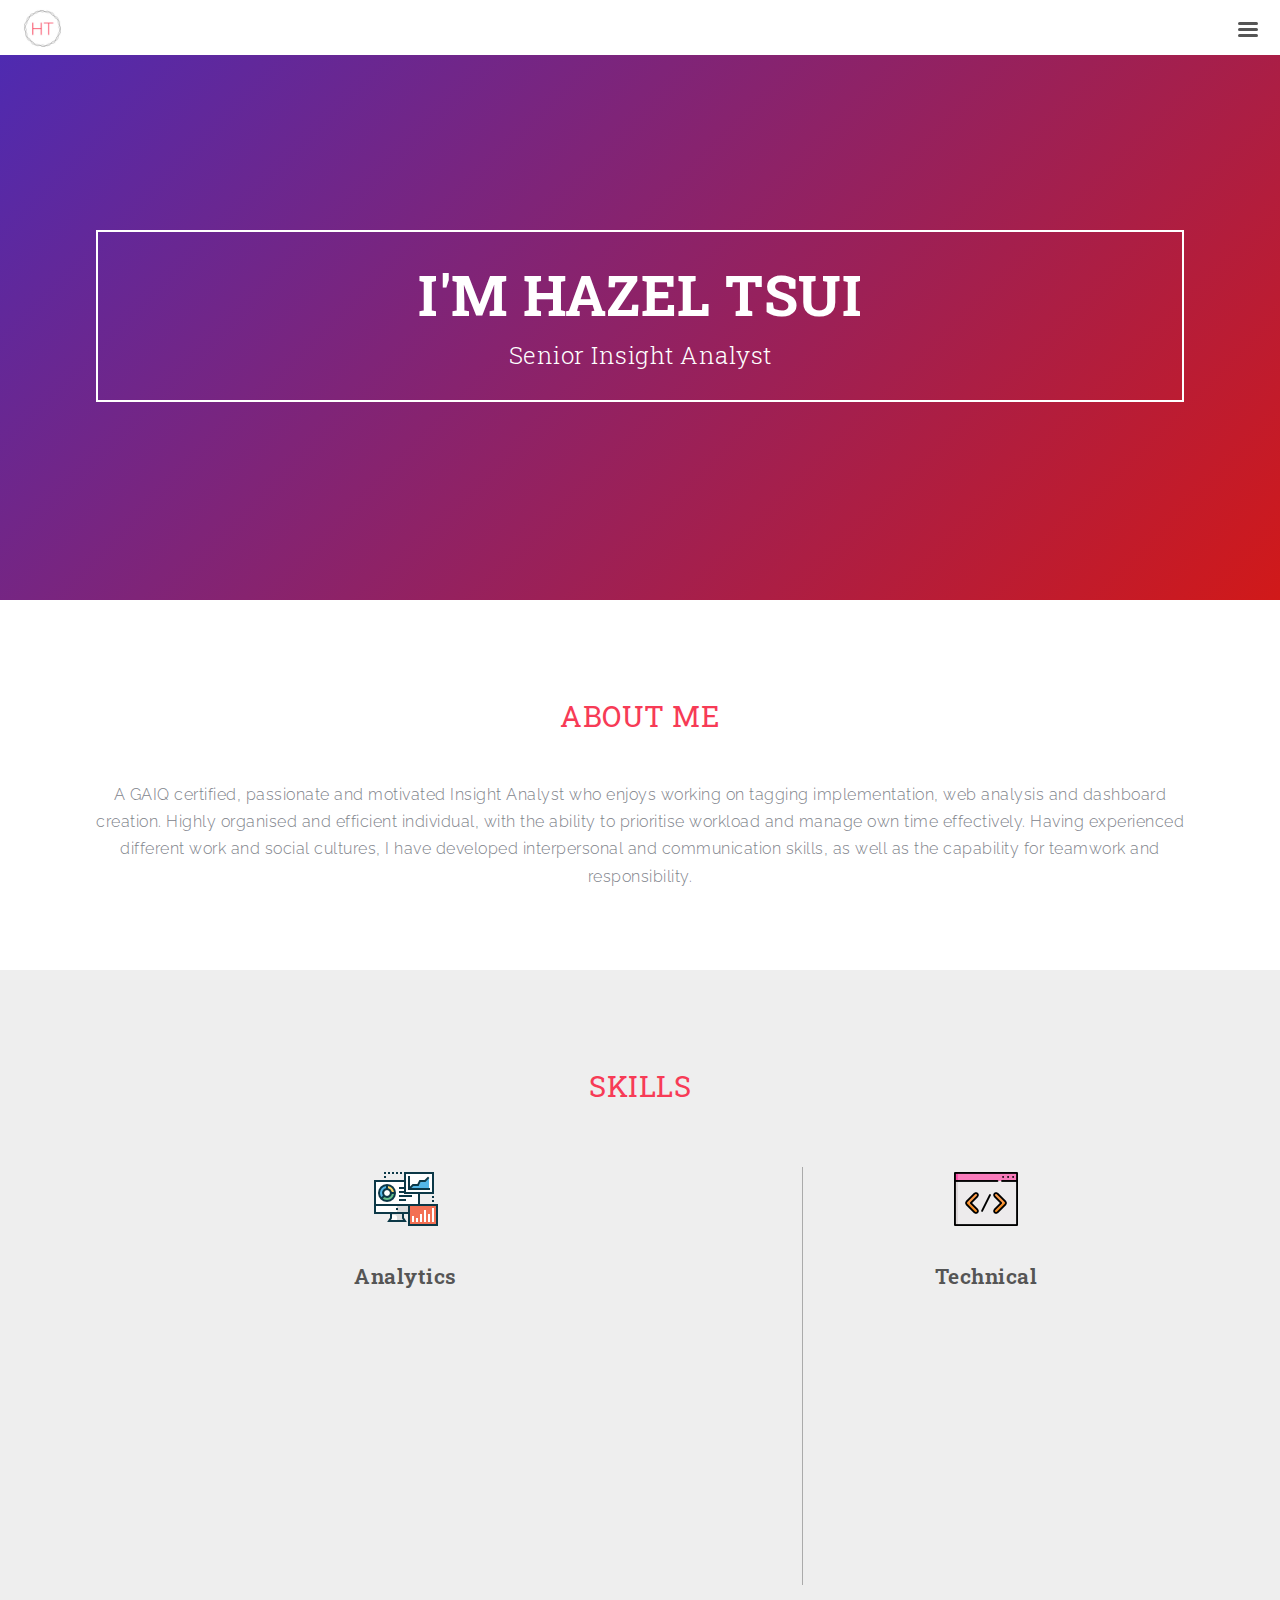
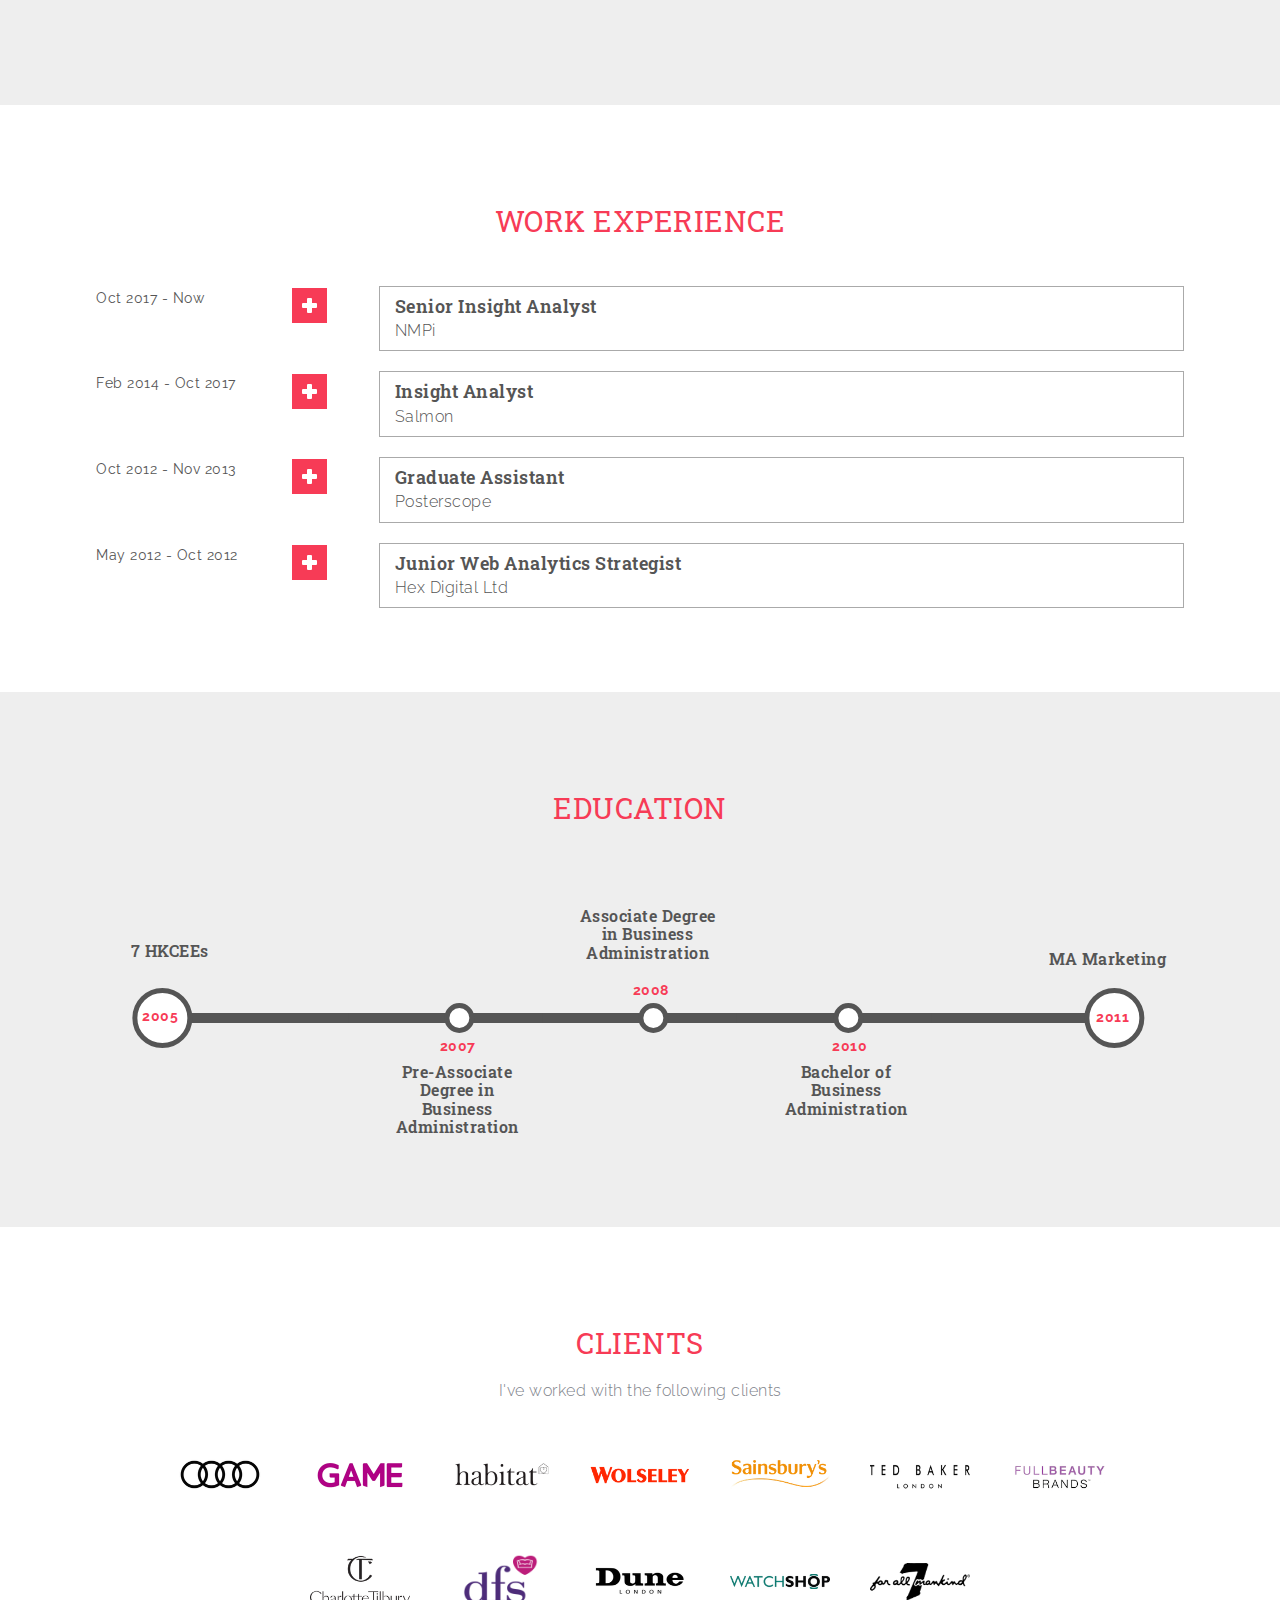
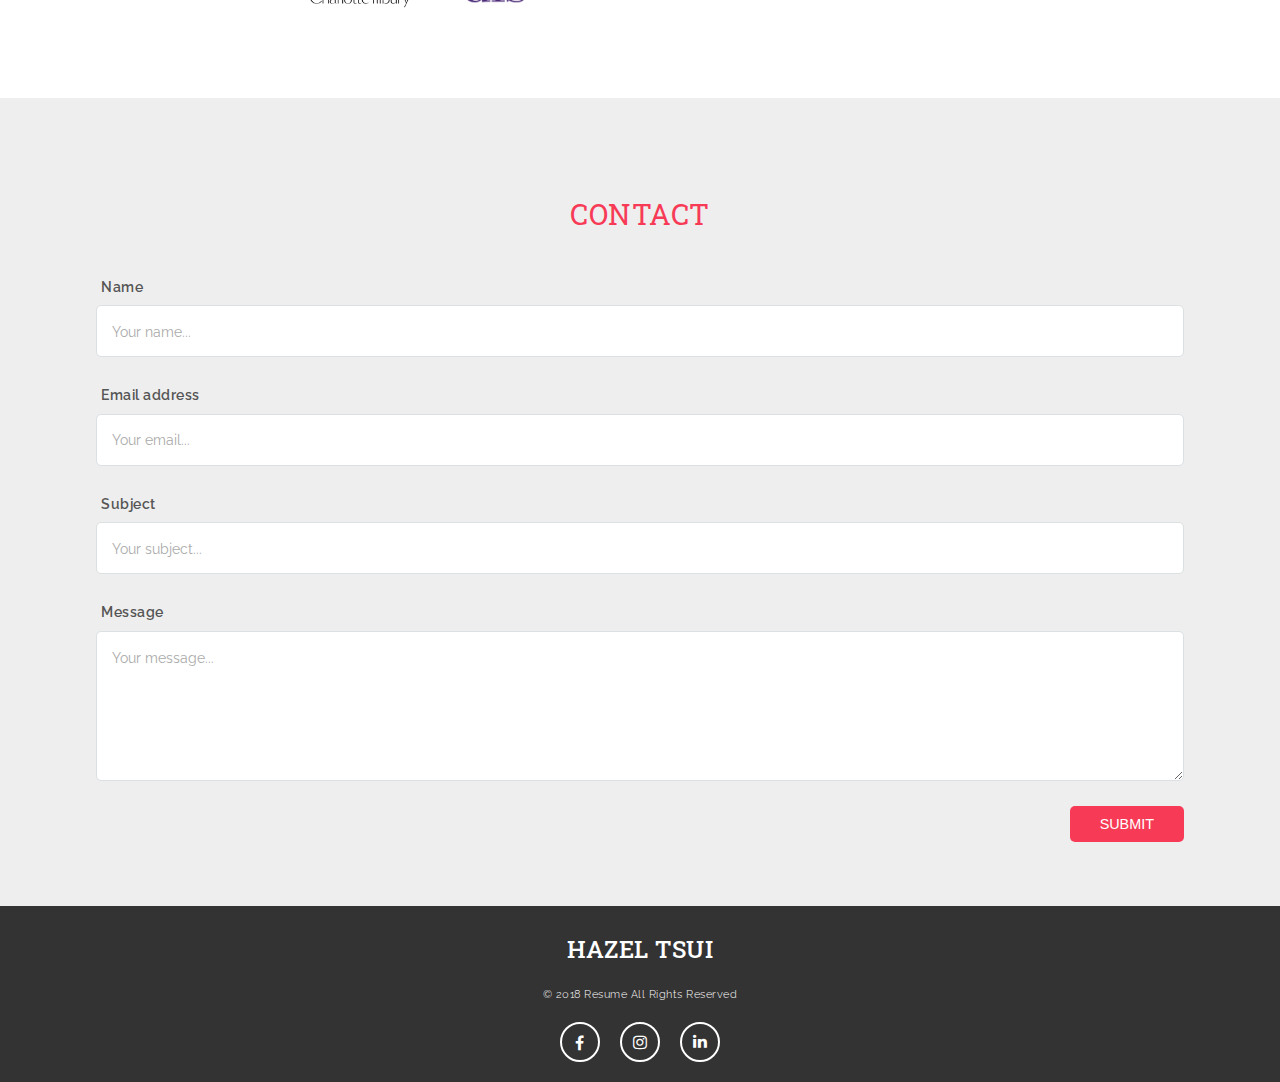
<file: index.html>
<!DOCTYPE html>
<html lang="en">
<head>
	<meta charset="UTF-8">
  <meta name="viewport" content="width=device-width, initial-scale=1.0">
	<title>Hazel Tsui</title>

  <link href="https://fonts.googleapis.com/css?family=Open+Sans:300,300i,400,400i,600,600i,700,700i,800,800i|Raleway:100,100i,200,200i,300,300i,400,400i,500,500i,600,600i,700,700i,800,800i,900,900i|Roboto+Slab:100,300,400,700" rel="stylesheet" type="text/css">

  <link rel="stylesheet" href="./css/normalize.css">
  <link rel="stylesheet" type="text/css" href="https://cdnjs.cloudflare.com/ajax/libs/font-awesome/4.7.0/css/font-awesome.css">
  <link rel="stylesheet" href="./css/styles.css">
</head>
<body>
  <header>
    <div class="container clearfix">
      <div class="top">
        <a href="#intro"><img src="./images/logo1.jpeg" href="#intro" alt="logo"></a>        
        <div class="hamburger">
            <div class="line"></div>              
            <div class="line1"></div>
            <div class="line2"></div>
        </div>  
        <div class="cross">
            <div class="line"></div>              
            <div class="line1"></div>
        </div>        
      </div>

      <nav class="menu">
        <ul>
          <li><a href="#about">About Me</a></li>
          <li><a href="#skills">Skills</a></li>
          <li><a href="#experience">Work Experience</a></li>
          <li><a href="#education">Education</a></li>
          <li><a href="#clients">Clients</a></li>
          <li><a href="#contact">Contact</a></li>
        </ul>
      </nav>        
    </div>
  </header>

  <section class="intro" id="intro">
    <div class="container clearfix">
      <div class="intro-des">
        <h1>I'm Hazel Tsui</h1>
        <h2>Senior Insight Analyst</h2>               
      </div>
    </div>
  </section>

  <section class="about" id="about">
    <div class="container clearfix">
      <h3>About Me</h3>
      <p>A GAIQ certified, passionate and motivated Insight Analyst who enjoys working on tagging implementation, web analysis and dashboard creation. Highly organised and efficient individual, with the ability to prioritise workload and manage own time effectively. Having experienced different work and social cultures, I have developed interpersonal and communication skills, as well as the capability for teamwork and responsibility.</p>
    </div>
  </section>

  <section class="skills" id="skills">
    <div class="container clearfix">
      <h3>Skills</h3>
      <ul class="skills-items clearfix">
        <li>
          <img src="./images/skills/analytics_colour_small.png" alt"Analytics">
          <h4>Analytics</h4>
          <p>Google Analytics, Google Analytics 360, GTM, Google Data Studio, Analytics Edge</p>
          <p>Adobe Analytics, Adobe DTM, Adobe Workspace, Adobe Adhoc Analysis, Adobe Report Builder</p>
          <p>IBM Coremetrics, Hitwise, Tealium</p>
          <p>Optimizely, Monetate</p>
          <p>SessionCam, HotJar, Crazyegg, Lucky Orange, Tableau</p>
          <p>Debugging tools (HttpFox, Omnibug, Observe Point)</p>
        </li>

        <li>
          <img src="./images/skills/coding_pink_small.png" alt="Technical">
          <h4>Technical</h4>
          <p>HTML</p>
          <p>CSS</p>
          <p>JavaScript</p>
          <p>jQuery</p>
        </li>
      </ul>

    </div>
  </section>

  <section class="work-experience" id="experience">
    <div class="container clearfix">
      <h3>Work Experience</h3>
      <div class="work-experience-items">  
        <div class="switcher">
          <div class="plus">
              <div class="line"></div>              
              <div class="line1"></div>
          </div>

          <div class="minus">
            <div class="line"></div>
          </div>         
        </div>

        <div class="exp-year">
          <p>Oct 2017 - Now</p>
        </div>         
        <div class="job default">
          <h4>Senior Insight Analyst</h4> 
          <h5>NMPi</h5>
          <ul class="job-desc">
            <li></li>
            <li></li>
            <li></li>
          </ul>
            
        </div>
      </div>

      <div class="work-experience-items">
        <div class="switcher">
          <div class="plus">
              <div class="line"></div>              
              <div class="line1"></div>
          </div>

          <div class="minus">
            <div class="line"></div>
          </div>         
        </div>

        <div class="exp-year">
          <p>Feb 2014 - Oct 2017</p>
        </div>         
        <div class="job default">         
          <h4>Insight Analyst</h4> 
          <h5>Salmon</h5>
          <ul class="job-desc">
            <li>Analytics and 3rd party media tagging implementation using Adobe DTM and GTM</li>
            <li>Provide on-going tagging audit, test, development and maintenance</li>
            <li>Liaise with other agencies to ensure the marketing activities are being tracked</li>
            <li>Data analysis with the use of excel (pivot table and formula such as vlookup, if and sumifs), Adobe Workspace Analysis, Google Data Studio and Tableau</li>
            <li>Present the data, insights and recommendations both internally and externally</li>
            <li>Test hypothesis for continuous optimisation using MVT tools and work with other teams to implement the winning test to the clients’ live websites</li>
            <li>Provide internal and external training in the use of analytics tools</li>
          </ul>
        </div>
      </div>

      <div class="work-experience-items">
        <div class="switcher">
          <div class="plus">
              <div class="line"></div>              
              <div class="line1"></div>
          </div>

          <div class="minus">
            <div class="line"></div>
          </div>         
        </div>

        <div class="exp-year">
          <p>Oct 2012 - Nov 2013</p>
        </div>         
        <div class="job default">
          <h4>Graduate Assistant</h4> 
          <h5>Posterscope</h5>   
          <ul class="job-desc">
            <li>Liaised with media owners, colleagues and agencies to manage and meet clients’ expectation</li>
            <li>Demonstrated outstanding ability on multi-tasking and working effectively to tight deadlines</li>
            <li>Worked largely unsupervised and often completed tasks ahead of schedule</li>
            <li>Carried out competitive analysis and post-campaign analysis </li>
            <li>Participated in the Art Everywhere project, the largest outdoor exhibition in the world</li>
          </ul>
        </div>
      </div>

      <div class="work-experience-items">
        <div class="switcher">
          <div class="plus">
              <div class="line"></div>              
              <div class="line1"></div>
          </div>

          <div class="minus">
            <div class="line"></div>
          </div>         
        </div>

        <div class="exp-year">
          <p>May 2012 - Oct 2012</p> 
        </div> 
        <div class="job default">
          <h4>Junior Web Analytics Strategist</h4> 
          <h5>Hex Digital Ltd</h5>   
          <ul class="job-desc">
            <li>Google Analytics implementation, reporting and analysis for online marketing services</li>
            <li>Assisted with the delivery of search engine optimisation (SEO) and pay-per-click (PPC) services </li>
          </ul>
        </div>
      </div>
    </div>
  </section>

  <section class="education" id="education">
    <div class="container clearfix">
      <h3>Education</h3>
      <section class="timeline">
          <ul>
            <li class="first">
              <div>
                <time>2011</time>
                <h4>MA Marketing</h4>
                <!-- <h5>Royal Holloway, University of London</h5> -->            
              </div>
            </li>

            <li class="second">
              <div>
                <time>2010</time>
                <h4>Bachelor of Business Administration</h4>
                <!-- <h5>Macquarie University, Australia</h5> -->        
              </div>
            </li>

            <li class="third">
              <div>
                <time >2008</time>
                <h4>Associate Degree in Business Administration</h4>
                <!-- <h5>Hang Seng School of Commerce, Hong Kong</h5> -->                
              </div>
            </li>

            <li class="forth">
              <div>
                <time>2007</time>
                <h4>Pre-Associate Degree in Business Administration</h4>
                <!-- <h5>Hang Seng School of Commerce, Hong Kong</h5> -->
              </div>
            </li>

            <li class="last">
              <div>
                <time>2005</time>
                <h4>7 HKCEEs</h4>
                <!-- <h5>Hang Seng School of Commerce, Hong Kong</h5> -->
              </div>
            </li>
          </ul>
      </section>
    </div>
  </section>

  <section class="clients" id="clients">
    <div class="container clearfix">
      <h3>Clients</h3>
      <p>I've worked with the following clients</p>
      <div class="flex-container clients-logo">
        <div class="client-logo-items">
          <img src="./images/clients/audi_small.png" alt="Audi Logo">
        </div>

        <div class="client-logo-items">
          <img src="./images/clients/game_small.png" alt="GAME Logo">
        </div>

        <div class="client-logo-items">
          <img src="./images/clients/habitat_small.png" alt="Habitat Logo">
        </div>

        <div class="client-logo-items">
          <img src="./images/clients/wolseley_small.png" alt="Wolseley Logo">
        </div>

        <div class="client-logo-items">
          <img src="./images/clients/sainsburys_small.png" alt="Sainsburys Logo">
        </div>

        <div class="client-logo-items">
          <img src="./images/clients/ted_baker_small.png" alt="Ted Baker Logo">
        </div>

        <div class="client-logo-items">
          <img src="./images/clients/fbb-short_small.png" alt="Full Beauty Logo">
        </div>

        <div class="client-logo-items">
          <img src="./images/clients/charlottetilbury_small.png" alt="Charlotte Tilbury Logo">
        </div>

        <div class="client-logo-items">
          <img src="./images/clients/dfs_logo.png" alt="DFS Logo">
        </div>

        <div class="client-logo-items">
          <img src="./images/clients/dune_small.png" alt="Dune Logo">
        </div>

        <div class="client-logo-items">
          <img src="./images/clients/watchshop_small.png" alt="WatchShop Logo">
        </div>

        <div class="client-logo-items">
          <img src="./images/clients/7fam_small.png" alt="7FAM Logo">
        </div>

      </div>
    </div>
  </section>

  <section class="contact" id="contact">
    <div class="container clearfix">
      <h3>Contact</h3>
    
      <div class="contact-form">
        <form action="https://docs.google.com/forms/d/e/1FAIpQLSeoNARYjyaH4wA9iTVK4Ynw-s5ZgwH3QjCW309fHGfxJcdoKA/formResponse" method="post">

          <label for="name">Name</label> 
          <input class="name text-field" id="name" maxlength="256" name="entry.784182371" placeholder="Your name..." required="required" type="text">

          <label for="email">Email address</label> 
          <input class="email text-field" id="email" maxlength="256" name="emailAddress" placeholder="Your email..." required="required" type="email">

          <label for="subject">Subject</label> 
          <input class="phone text-field" id="subject" maxlength="256" name="entry.97246887" placeholder="Your subject..." type="text">

          <label for="message">Message</label> 
          <textarea class="text-field message" id="message" maxlength="5000" name="entry.20664445" placeholder="Your message..." required="required"></textarea>

          <button class="submit">Submit</button>
        </form>

      </div>

    </div>
  </section>


  <footer>
    <div class="container clearfix">
      <h2>HAZEL TSUI</h2>
      <span>&copy; 2018 Resume All Rights Reserved</span>
      <div class="flex-container">
        <div class="social-icons">
          <a href="#"><i class="fa fa-facebook"></i></a>
        </div>
        <div class="social-icons">
          <a href="#"><i class="fa fa-instagram"></i></a>
        </div>
        <div class="social-icons">
          <a href="#"><i class="fa fa-linkedin"></i></a>
        </div>
      </div>
    </div>
  </footer>

    <script src="./js/jquery.js"></script>
    <script src="./js/main.js"></script>

</body>
</html>
</file>
<file: css/styles.css>
/*

Colours:

Orange/red:     #f73b56 rgb(247,59,86);
Watermelon:  	#F45B69 rgb();
Almost black:   #3a3a3a rgb(58,58,58);
Purple: 		rgb(55, 20, 173);
 
Light grey:     #EEEEEE rgb(238,238,238);
Mid-light		#AAAAAA rgb(170,170,170);
				#CCCCCC rgb(204,204,204);
Mid grey:       #80838b rgb(128,131,139);
Dark grey:      #555555 rgb(85,85,85);

*/

/*******************
  BASE SETUP
*******************/

*, *:before, *:after {
  -webkit-box-sizing: border-box;
          box-sizing: border-box;
}

.clearfix:before,
.clearfix:after {
    content: " "; /* 1 */
    display: table; /* 2 */
}

.clearfix:after {
    clear: both;
}

/*******************
  GENERAL SETUP
*******************/

html {
	font-size: 14px;
	margin: 0 auto;
}

img {
	max-width: 100%;
}

.container {
  margin: 0 auto;
}

.flex-container {
	display: -webkit-box;
	display: -ms-flexbox;
	display: flex;
}

section .container {
	width: 85%;
	padding: 6.25rem 0 4rem 0;
}

.skills, .education, .contact {
	background-color: rgb(238,238,238);
}

h1, h2, h3, h4, h5 {
	margin: 0 auto;
}

ul {
	padding: 0;
	width: 100%;
}


/*******************
  FONT SETUP
*******************/
body {
	margin: 0 auto;
	font-family: 'Raleway', sans-serif;
	font-weight: 300;
	letter-spacing: 0.5px;
	color: rgb(128,131,139);
}

h1, h2, h3, h4 {
	font-family: 'Roboto Slab', sans-serif;
	color: rgb(85,85,85);
}

h1 {
	font-size: 2.5rem;
	font-weight: 700;
	text-transform: uppercase;
	color: rgb(255,255,255);
}

h2 {
	font-size: 1.3rem;
	font-weight: 300;
	color: rgb(255,255,255);
}

h3 {
	font-size: 1.8rem;
	color: rgb(247,59,86);
	font-weight: 400;
	margin-bottom: 3rem;
	text-align: center;
	text-transform: uppercase;
}

h4 {
	font-size: 1.1rem;
	margin-bottom: 5px;
	font-weight: 600;
}

h5 {
	font-size: 1rem;
	font-weight: 300;
	color: rgb(85,85,85);
}

p {
	line-height: 1.7;
	color: rgb(128,131,139);
}

/*******************
  HEADER
*******************/

header {
  background-color: rgb(255,255,255);
  height: 55px;
  width: 100%;
  position: fixed;
  z-index: 100;  
}

header .top {
  margin-bottom: 3rem;
  position: relative;
}

header img {
	height: 40px;
	width: 40px;
	margin: 8px 0 0 20px;
	float: left;
	position: absolute;
}


.hamburger, .cross {
	float: right;
	cursor: pointer;
}

.hamburger {
	margin: 22px 22px 0 0;
}

.cross {
	margin: 28px 22px 0 0;	
}

.cross {
	display: none;
}

.hamburger .line, .hamburger .line1, .hamburger .line2, .cross .line, .cross .line1 {
	width: 20px;
	height: 3px;
	background-color: rgb(85,85,85);
	border-radius: 2px;
}

.hamburger .line1, .hamburger .line2 {
	margin-top: 3px;
}

.cross .line {
	-webkit-transform: rotate(45deg);
	    -ms-transform: rotate(45deg);
	        transform: rotate(45deg);
}

.cross .line1 {
	-webkit-transform: rotate(-45deg);
	    -ms-transform: rotate(-45deg);
	        transform: rotate(-45deg);
	margin-top: -3px;
}


.menu {
	margin: 0 auto;
	padding: 10px 0;
	background-color: rgba(255, 255, 255, 0.9);
	line-height: 2.5;
	text-align: center;
	font-size: 1.5rem;
	font-weight: 500;	
	display: none;
	width: 100%;
}

.menu li {
	list-style: none;
}

.menu a {
	-webkit-transition: .3s;
	-o-transition: .3s;
	transition: .3s;
}

.menu a, li:active, li:focus {
	color: rgb(47, 79, 79);
	text-decoration: none;
}

.menu a:hover {
  color: rgb(247,59,86);
  font-weight: 700;
  text-decoration: none;
}


/*******************
  INTRO
*******************/
.intro {
	background: -webkit-linear-gradient(315deg, rgba(55, 20, 173, .9) 0, rgba(204, 0, 0, .9) 100%);
	background: -o-linear-gradient(315deg, rgba(55, 20, 173, .9) 0, rgba(204, 0, 0, .9) 100%);
	background: linear-gradient(135deg, rgba(55, 20, 173, .9) 0, rgba(204, 0, 0, .9) 100%);
	height: 600px;
	color: #fff;
	text-align: center;
}

.intro-des {
	margin-top: 150px;
	border: #fff solid 2px;
	padding: 30px 10px;
}

h1 {
	margin-bottom: 1rem;
}

/*******************
  ABOUT
*******************/

.about p {
	text-align: center;
}

/*******************
  SKILLS
*******************/

.skills h4 {
	font-size: 1.3rem;
	margin: 30px 0;
}

.skills p {
	margin: 8px 0;
}

.skills-items li {
	list-style: none;
	text-align: center;
}

.skills li:first-child {
	margin-bottom: 40px;	
	padding-bottom: 30px;
	border-bottom: 1px solid rgb(170,170,170);
}

.skills p {
  visibility: hidden;
  opacity: 0;
  -webkit-transition: all .5s ease-in-out;
  -o-transition: all .5s ease-in-out;
  transition: all .5s ease-in-out;
}
 
.skills p {
  -webkit-transform: translate3d(200px,0,0);
          transform: translate3d(200px,0,0);
}
 
.skills li.in-view p  {
  -webkit-transform: none;
      -ms-transform: none;
          transform: none;
  visibility: visible;
  opacity: 1;
}

/*******************
  WORK EXPERIENCE & EDUCATION
*******************/

.work-experience-items {
	margin-bottom: 20px;
	width: 100%;
	position: relative;
}

.job {
	padding: 10px 5px 10px 15px;
	border: 1px solid rgb(170,170,170);
	width: 100%;
/*	cursor: pointer;*/
	position: relative;
}

.exp-year {
	margin-bottom: 10px;
	padding-left: 5px;
}

.exp-year p {
	color: rgb(247,59,86);
	margin: 0 auto;
	font-weight: 700;
}

.job-desc {
	display: none;
	padding: 0 20px;	
}

.job p {
	line-height: 1;
	margin-bottom: 0;
	width: 90%;
}

.work-experience li {
	margin-bottom: 5px;
}

.work-experience li:first-child {
	margin-top: 30px;
}

.plus, .minus {
	position: absolute;
	width: 30px;
	height: 30px;
	margin-right: 1%;
	cursor: pointer;
}

.work-experience .line {
	position: absolute;
	width: 15px;
	height: 5px;
	background-color: rgb(85,85,85);
	margin: 12px 7px;
	border-radius: 1px;
}

.work-experience .line1 {
	position: absolute;
	width: 5px;
	height: 15px;
	background-color: rgb(85,85,85);
	margin: 7px 12px;
	border-radius: 1px;
}

.work-experience .minus {
	display: none;
}


/*adjust to create another styling for tablet and dekstop*/

@media (max-width: 767px){
	.switcher {
		float: right;
		margin-top: 48px;
		right: 12%;
		position: absolute;
	}
}

@media (max-width: 349px){
	.job h4 {
		padding-right: 28px;
	}

	.work-experience-items:last-child .switcher {
		margin-top: 55px;
	}
}

/*******************
  EDUCATION
*******************/
.edu-year p {	
	color: rgb(247,59,86);
	font-weight: 700;
}

.timeline ul li::after {
	content: '';
	position: absolute;
	bottom: 0;
	width: 30px;
	height: 30px;
}

.timeline ul li:first-child:after, .timeline ul li:last-child:after {
	width: 60px;
	height: 60px;
}



@media (max-width: 767px) {

	.timeline {
		padding-left: 10%;
		color: rgb(247,59,86);
		font-weight: 700;
	}

	.timeline h4 {
		margin-top: 0px;
	}

	/*Narrow li width and add padding top to create a vertical line*/

	.timeline ul li {
		list-style-type: none;
		position: relative;
		width: 10px;
		margin: 0;
		padding: 10px 0;
		background: rgb(255,255,255);
		border-width: 0 5px; 
		border-style: solid;
		border-color: rgb(85,85,85);
	}

	.timeline li:first-child {
		border-width: 5px 5px 0 5px;
		padding: 10px 0 20px 0;
	}

	.timeline li:last-child {
		border-width: 0 5px 5px 5px;
		padding: 20px 0 10px 0;
	}

	/*Add dots to the vertical line*/

	.timeline ul li::after {
		left: 50%;
		-webkit-transform: translate(-50%, -80%);
		    -ms-transform: translate(-50%, -80%);
		        transform: translate(-50%, -80%);
		border-radius: 50%;
		border: 5px solid rgb(85,85,85);
		background-color: rgb(255,255,255);
	}

	.timeline ul li:first-child:after, .timeline ul li:last-child:after {
		-webkit-transform: translate(-50%, 14%);
		    -ms-transform: translate(-50%, 14%);
		        transform: translate(-50%, 14%);
	}

	.timeline ul li:first-child:after {
		-webkit-transform: translate(-50%, -5%);
		    -ms-transform: translate(-50%, -5%);
		        transform: translate(-50%, -5%);
	}

	.timeline ul li:nth-child(3):after, .timeline ul li:nth-child(4):after {
		-webkit-transform: translate(-50%, -80%);
		    -ms-transform: translate(-50%, -80%);
		        transform: translate(-50%, -80%);
	}

	.timeline ul li div {
		position: relative;
		bottom: 0;
		width: 150px;
		left: 90px;
		z-index: 1;
	}

	time {
		position: absolute;
		left: -43%;
		top: 33%;
	}

	.first div time {
		top: 0;
		left: -70%;
	}

	.last div time {
		top: 0;
		left: -71%;
	}

	.third div time, .forth div time {
		top: 35%;
	}

	/*hide and reveal div*/

	.timeline ul li::after {
	  background: #fff;
	  -webkit-transition: background .5s ease-in-out;
	  -o-transition: background .5s ease-in-out;
	  transition: background .5s ease-in-out;
	}
	 
	.timeline ul li.in-view::after {
	  background: #fff;
	}
	 
	.timeline ul li div {
	  visibility: hidden;
	  opacity: 0;
	  -webkit-transition: all .5s ease-in-out;
	  -o-transition: all .5s ease-in-out;
	  transition: all .5s ease-in-out;
	}
	 
	.timeline ul li div {
	  -webkit-transform: translate3d(200px,0,0);
	          transform: translate3d(200px,0,0);
	}
	 
	.timeline ul li.in-view div {
	  -webkit-transform: none;
	      -ms-transform: none;
	          transform: none;
	  visibility: visible;
	  opacity: 1;
	}
}

/*******************
  CLIENTS
*******************/

.clients h3 {
	margin-bottom: 0.5rem;
}

.clients p {
	text-align: center;
}

.flex-container.clients-logo {
	-webkit-box-orient: horizontal;
	-webkit-box-direction: normal;
	    -ms-flex-flow: row wrap;
	        flex-flow: row wrap;
	-webkit-box-pack: center;
	    -ms-flex-pack: center;
	        justify-content: center;
	-webkit-box-align: center;
	    -ms-flex-align: center;
	        align-items: center;
}

.client-logo-items {
	margin: 10px 10px;
	width: 90px;
	text-align: center;
}

.clients-logo div:first-child img, .clients-logo div:nth-child(2) img, .clients-logo div:nth-child(10) img {
	width: 90%;
}

.clients-logo div:nth-child(9) img {
	width: 75%;
}

/*******************
  CONTACT
*******************/
.contact-form {
	margin: 0 auto;
	font-size: 0.9rem;
}

.text-field {
	height: 40px;
	width: 100%;
	margin-bottom: 10px;
	padding-left: 15px;
	border: 1px solid #dbe0e3;
	border-radius: 5px;
	font-family: 'Raleway', sans-serif;
	color: rgb(85,85,85);
	line-height: 1.5;
	vertical-align: middle;
	background-color: rgb(255,255,255);
	resize: vertical;
	-webkit-transition: border-color ease-in-out .15s,-webkit-box-shadow ease-in-out .15s;
	transition: border-color ease-in-out .15s,-webkit-box-shadow ease-in-out .15s;
	-o-transition: border-color ease-in-out .15s,box-shadow ease-in-out .15s;
	transition: border-color ease-in-out .15s,box-shadow ease-in-out .15s;
	transition: border-color ease-in-out .15s,box-shadow ease-in-out .15s,-webkit-box-shadow ease-in-out .15s;
}

.text-field.message {
	min-height: 150px;
	padding-top: 15px;
	margin-bottom: 25px; 
	vertical-align: top;
}

input::-webkit-input-placeholder, textarea::-webkit-input-placeholder {
	color: rgb(170,170,170);
}

input:-ms-input-placeholder, textarea:-ms-input-placeholder {
	color: rgb(170,170,170);
}

input::-ms-input-placeholder, textarea::-ms-input-placeholder {
	color: rgb(170,170,170);
}

input::placeholder, textarea::placeholder {
	color: rgb(170,170,170);
}

input:focus, textarea:focus {
	border: 1px solid rgb(128,131,139);
	-webkit-box-shadow: none;
	        box-shadow: none;
	outline: none;
}

label {
	color: rgb(85,85,85);
	font-weight: 600;
	margin: 20px 0 10px 5px;
	display: inline-block;
}

label:first-child {
	margin-top: 0;
}

.submit {
	background-color: rgb(247,59,86);
	color: rgb(255,255,255);
	text-transform: uppercase;
	border: 0;
	border-radius: 5px;
	padding: 10px 30px;
	float: right;
}

.submit:hover {
	background-color: rgba(247,59,86,0.8);
	cursor: pointer;
}

/*******************
  FOOTER
*******************/
footer {
	background-color: rgb(51,51,51);
	padding: 20px 0;
	text-align: center;
	color: #ffffff;
}

footer h2 {
	font-weight: 500;
	margin: 10px 0 20px 0;
}

footer span {
	font-size: 0.7rem;
}

footer .flex-container {
	-webkit-box-pack: center;
	    -ms-flex-pack: center;
	        justify-content: center;
	margin-top: 20px;
}

footer .fa {
	color: #ffffff;
}

.social-icons {
	margin: 0 10px;
}

.fa-facebook {
	padding: 11px;
}

.fa-instagram {
	padding: 11px 12px;
}

.fa-linkedin {
	padding: 10px 12px;
}

footer i {
	border-radius: 50%;
	width: 40px;
	height: 40px;
	border: 2px solid #ffffff;
}

footer i:hover {
	background-color: rgb(247,59,86);
	color: #ffffff;
	border: 2px solid rgb(247,59,86);
	-webkit-transition: 0.3s;
	-o-transition: 0.3s;
	transition: 0.3s;	
}


/*******************************************************
  MIN WIDTH 400px
*******************************************************/

@media (min-width: 400px) {

	/*form field box height*/
	.text-field {
		height: 45px;
	}
}


/*******************************************************
  MIN WIDTH 550px
*******************************************************/
@media (min-width: 550px) {
	html {
		font-size: 16px;
	}

	.client-logo-items {
		width: 90px;
	}

	/*form field box height*/
	.text-field {
		height: 52px;
	}
}

@media (min-width: 550px) {
	.switcher {
		margin-top: 55px;
		right: 10%;
	}
}

@media (min-width: 700px) and (max-width: 767px) {
	.switcher {
		right: 8%;
	}
}


/*******************************************************
  VERTICAL TIMELINE
*******************************************************/
@media (min-width: 400px) and (max-width: 767px) {

	/*education timeline*/

	.timeline ul li::after {
		-webkit-transform: translate(-50%, -50%);
		    -ms-transform: translate(-50%, -50%);
		        transform: translate(-50%, -50%);
	}

	.timeline ul li div {
		width: 200px;
		left: 100px;
	}

	time {
		left: -37%;
		top: 30%;
	}

	.first div time {
		top: 0;
		left: -58%;
	}

	.last div time {
		top: 3%;
		left: -59%
	}

	.third div time, .forth div time {
		top: 30%;
	}

	.timeline ul li:nth-child(3):after, .timeline ul li:nth-child(4):after {
		-webkit-transform: translate(-50%, -50%);
		    -ms-transform: translate(-50%, -50%);
		        transform: translate(-50%, -50%);
	}
}


@media (min-width: 550px) and (max-width: 767px) {
	.timeline ul li div {
		width: 260px;
		left: 120px;
	}

	.first div time {
		top: 3%;
		left: -53%;
	}

	.last div time {
		top: 8%;
		left: -54%
	}

	.timeline ul li::after, .timeline ul li:nth-child(3):after, .timeline ul li:nth-child(4):after {
		-webkit-transform: translate(-50%, -60%);
		    -ms-transform: translate(-50%, -60%);
		        transform: translate(-50%, -60%);
	}
}

@media (min-width: 600px) and (max-width: 700px) {
	.timeline {
		padding-left: 15%;
	}
}


@media (min-width: 700px) and (max-width: 767px) {
	.timeline {
		padding-left: 20%;
	}
}

/*******************************************************
  MIN WIDTH 768px (TABLET)
*******************************************************/

@media (min-width: 768px) {
	html {
		font-size: 16px;
	}

	header img {
		height: 45px;
		width: 45px;
		margin: 6px 0 0 20px;
	}

	h1 {
		font-size: 3.5rem;
	}

	h2 {
		font-size: 1.5rem;
	}

	.intro-des {
		margin-top: 130px;
	}

	/*skills*/
	.skills-items {
		float: left;
	}

	.skills-items li {
		display: inline-block;
		vertical-align: top;
	}

	.skills-items li:first-child {
		width: 65%;
	}

	.skills-items li:last-child {
		width: 30%;
		margin-left: 15px;
	}

	.skills li:first-child {	
		padding: 0 8% 0 0;
		border-bottom: 0;
		border-right: 1px solid rgb(170,170,170);
	}

	/*work experience*/
	.work-experience-items {
		display: -webkit-box;
		display: -ms-flexbox;
		display: flex;
	}

	.job {
		width: 75%;
		-webkit-box-ordinal-group: 4;
		    -ms-flex-order: 3;
		        order: 3;
	}

	.exp-year {
		width: 13%;
		-webkit-box-ordinal-group: 2;
		    -ms-flex-order: 1;
		        order: 1;
		padding-left: 0;
	}

	.exp-year p {
		color: rgb(85,85,85);
		font-size: 0.9rem;	
		font-weight: 400;	
	}

	.switcher {
		width: 5%;
		margin: 0.2% 5% 0 2%;
		-webkit-box-ordinal-group: 3;
		    -ms-flex-order: 2;
		        order: 2;
	}

	.plus, .minus {
		position: relative;
		background-color: rgb(247,59,86);
	}

	.work-experience .line {
		background-color: white;
	}

	.work-experience .line1 {
		background-color: white;
	}


	/*education*/

	/*horizontal timeline - need fixing so vertical timeline won't be spinned to horizontal*/

	.timeline h4 {
		font-size: 1rem;
	}

	.timeline ul {
	    -webkit-transform: rotate(180deg);
	        -ms-transform: rotate(180deg);
	            transform: rotate(180deg);		
	    font-size: 0;
		padding: 140px 0;
		-webkit-transition: all 1s;
		-o-transition: all 1s;
		transition: all 1s;
		width: 90%;
		position: relative;
		margin: 0 auto;
		text-align: center;
	}

	.timeline ul > li {
	    -webkit-transform: rotate(-180deg);
	        -ms-transform: rotate(-180deg);
	            transform: rotate(-180deg);
	}

	.timeline ul li {
		position: relative;
		display: inline-block;
		list-style-type: none;
		width: 20%;
		height: 3px;
		border-width: 5px 0;
		border-style: solid;
		border-color: rgb(85,85,85);
		margin-right: -2px;
	}

	/*dots*/
	 
	.timeline ul li::after {
		top: 50%;
		-webkit-transform: translateY(-50%);
		    -ms-transform: translateY(-50%);
		        transform: translateY(-50%);
		border-radius: 50%;
		border: 5px solid rgb(85,85,85);
		background: rgb(255,255,255);
		z-index: -1;
	}

	.timeline ul li:last-child::after {
		left: -10%;
	}


	.timeline ul li:first-child::after {
		right: -10%;
	}

	/*position of the content*/

	/* will rebuild the timeline so won't need to adjust it once every 50px*/

	.timeline ul li div {
		position: absolute;
		padding: 15px;
		text-align: center;
	}

	.timeline ul li:nth-child(even) div {
	 	top: 30px;
	 	left: -5%;
	}

	.timeline ul li:last-child div {
		-webkit-transform: translateY(-170%);
		    -ms-transform: translateY(-170%);
		        transform: translateY(-170%);
	}

	.timeline ul li:nth-child(3) div {
		margin-left: 22px;
		-webkit-transform: translateY(-135%);
		    -ms-transform: translateY(-135%);
		        transform: translateY(-135%);		
	}

	.timeline ul li:first-child div {
		margin-left: 72px;
		-webkit-transform: translateY(-150%);
		    -ms-transform: translateY(-150%);
		        transform: translateY(-150%);
	}

	.timeline ul li:nth-child(odd) div {
		left: -23%;
	}	 

	time {
	 	position: absolute;
	 	color: rgb(247,59,86);
	 	font-size: 0.9rem;
	 	font-weight: 700;
	 }

	.last time {
	 	top: 151%;
	 	right: 42%;
	 }

	.forth time {
	 	top: -9%;
	 	right: 39%;
	 }

	.third time {
	 	top: 100%;
	 	right: 38%;
	 }

	.second time {
	 	top: -11%;
	 	right: 37.5%;
	 }

	.first time {
	 	top: 138%;
	 	right: 40%;
	 }

	/*client*/

	.client-logo-items {
		width: 100px;
	}

	/*footer*/

	.fa-instagram {
		padding: 10px;
	}

	.fa-linkedin {
		padding: 9px 9px 9px 10px;
	}
}


/*******************************************************
  MIN WIDTH 800px
*******************************************************/
@media (min-width: 800px) {
	.first time {
	 	right: 35%;
	 }
}

/*******************************************************
  MIN WIDTH 850px
*******************************************************/
@media (min-width: 850px) {
	.timeline ul li:nth-child(even) div {
	 	left: 0;
	}

	.timeline ul li:nth-child(3) div {
		margin-left: 26px;	
	}

	.timeline ul li:first-child div {
		margin-left: 62%;
	}

	.timeline ul li:nth-child(odd) div {
		left: -20%;
	}	

	.first time {
	 	right: 35%;
	 }

	 .last time {
	 	top: 151%;
	 	right: 44%;
	 }
}


/*******************************************************
  MIN WIDTH 900px
*******************************************************/

@media (min-width: 900px) {
	.timeline ul li:nth-child(even) div {
	 	left: 5%;
	}

	.timeline ul li:last-child div {
		margin-left: -15px;
	}

	.timeline ul li:nth-child(3) div {
		margin-left: 30px;	
	}

	.timeline ul li:first-child div {
		margin-left: 80px;
	}

	.timeline ul li:nth-child(odd) div {
		left: -18%;
	}

	.last time {
	 	right: 33%;
	 }	

	 .first time {
	 	right: 30%;
	 }
}

/*******************************************************
  MIN WIDTH 950px
*******************************************************/
@media (min-width: 950px) {

	.job {
		width: 73%;
	}

	.exp-year {
		width: 15%;
	}

	.switcher {
		margin: 0.2% 4% 0 3%;
	}

	.timeline ul li:nth-child(3) div {
		margin-left: 35px;	
	}

	.timeline ul li:first-child div {
		margin-left: 90px;
	}

	.first time {
	 	right: 30%;
	 }
}


/*******************************************************
  MIN WIDTH 1000px
*******************************************************/

@media (min-width: 1000px) {
	.client-logo-items {
		margin: 10px 20px;
	}

	.plus, .minus {
		width: 35px;
		height: 35px;
		margin-bottom: 1px;
	}

	.work-experience .line {
		margin: 15px 10px;
	}

	.work-experience .line1 {
		margin: 10px 15px;
	}

	.timeline ul li:nth-child(3) div {
		margin-left: 40px;	
	}

	.timeline ul li:first-child div {
		margin-left: 85px;
		width: 100%;
		-webkit-transform: translateY(-155%);
		    -ms-transform: translateY(-155%);
		        transform: translateY(-155%);
	}

	.timeline ul li:nth-child(even) div {
	 	left: 8%;
	}

	.first time {
	 	right: 37%;
	 }

	 .last time {
	 	right: 31%;
	 }	
}

/*******************************************************
  MIN WIDTH 1050px
*******************************************************/

@media (min-width: 1050px) {

	.timeline ul li:first-child div {
		margin-left: 95px;
	}

	.timeline ul li:nth-child(odd) div {
		left: -16%;
	}

	.first time {
	 	right: 42%;
	 }

	.last time {
	 	right: 34%;
	 }
}

/*******************************************************
  MIN WIDTH 1100px
*******************************************************/

@media (min-width: 1100px) {

	.timeline ul li:nth-child(odd) div {
		left: -11%;
	}

	.timeline ul li:nth-child(even) div {
	 	left: 13%;
	}

	.first time {
	 	right: 44%;
	 }

	 .last time {
	 	right: 42%;
	 }	
}


/*******************************************************
  MIN WIDTH 1150px
*******************************************************/

@media (min-width: 1150px) {
	.job {
		width: 71%;
	}

	.exp-year {
		width: 15%;
	}

	.switcher {
		margin: 0.2% 4% 0 5%;
	}

	.first time {
	 	right: 41%;
	 }
}	


/*******************************************************
  MIN WIDTH 1200px
*******************************************************/

@media (min-width: 1200px) {
	.job {
		width: 74%;
	}

	.exp-year {
		width: 15%;
	}

	.switcher {
		margin: 0.2% 3% 0 3%;
	}

	.first time {
	 	right: 39%;
	 }
}	

/*******************************************************
  MIN WIDTH 1250px
*******************************************************/

@media (min-width: 1250px) {

	.timeline ul li:first-child div {
		margin-left: 102px;
	}

	.timeline ul li:nth-child(3) div {
		-webkit-transform: translateY(-140%);
		    -ms-transform: translateY(-140%);
		        transform: translateY(-140%);		
	}
}

/*******************************************************
  PLACEHOLDER FOR EVEN BIGGER SCREEN SIZE
*******************************************************/
</file>
